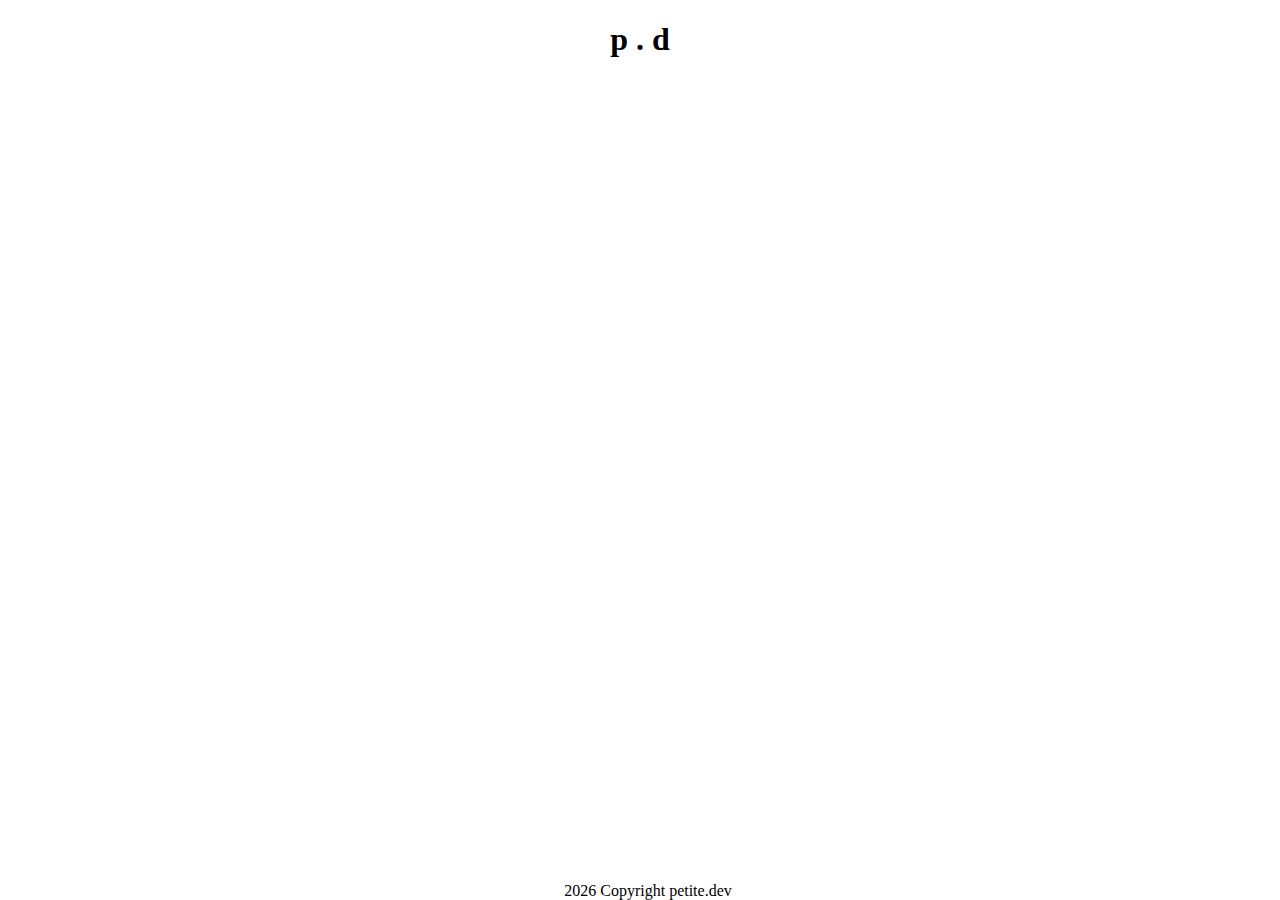
<file: index.html>
<!DOCTYPE html>
<html>
    <head>
        <link rel="stylesheet" type="text/css" href="css/index.css">
    </head>
<body>
    
    <header>
        <h1>p . d</h1>
    </header>
    
    <br>
    <br>
    <br>
    
    <center>
        <!---
        <a href="tpp.html">
            <img alt="The Phluid Project logo" src="https://user-images.githubusercontent.com/10725801/81140018-c4183b00-8f1c-11ea-8102-851db4ef2971.png">
        </a>
        --->
    </center>

</body>
    <footer>
        <span id="year"></span> Copyright petite.dev
    </footer>
    <script type="text/javascript" src="scripts/index.js"></script>
</html>
</file>
<file: css/index.css>
header {
    text-align: center;
}

img {
    max-width: 15%;
}

footer {
    position: absolute;
    width: 100%;
    bottom: 0;
    margin: auto;
    text-align: center;
}

iframe
{
    max-width: 90%;
    margin: auto;
    max-height: 90%;
}
</file>
